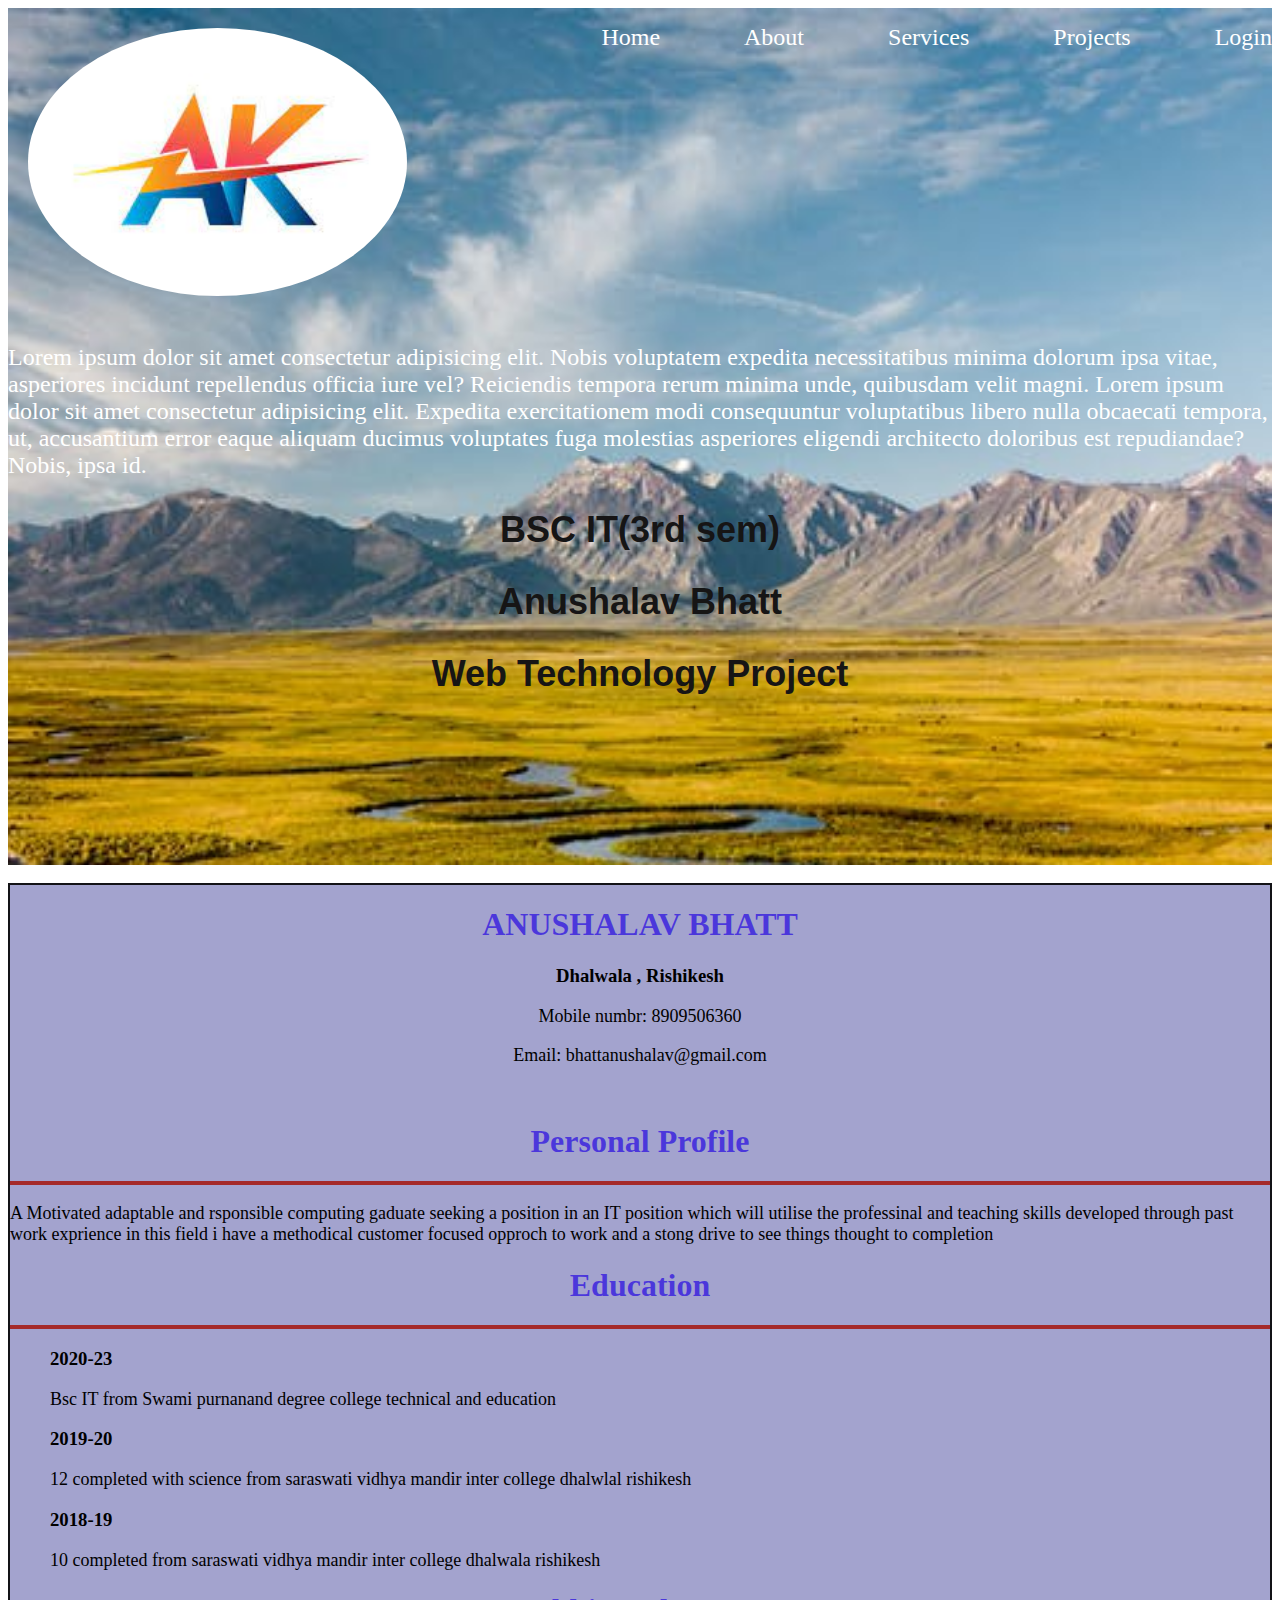
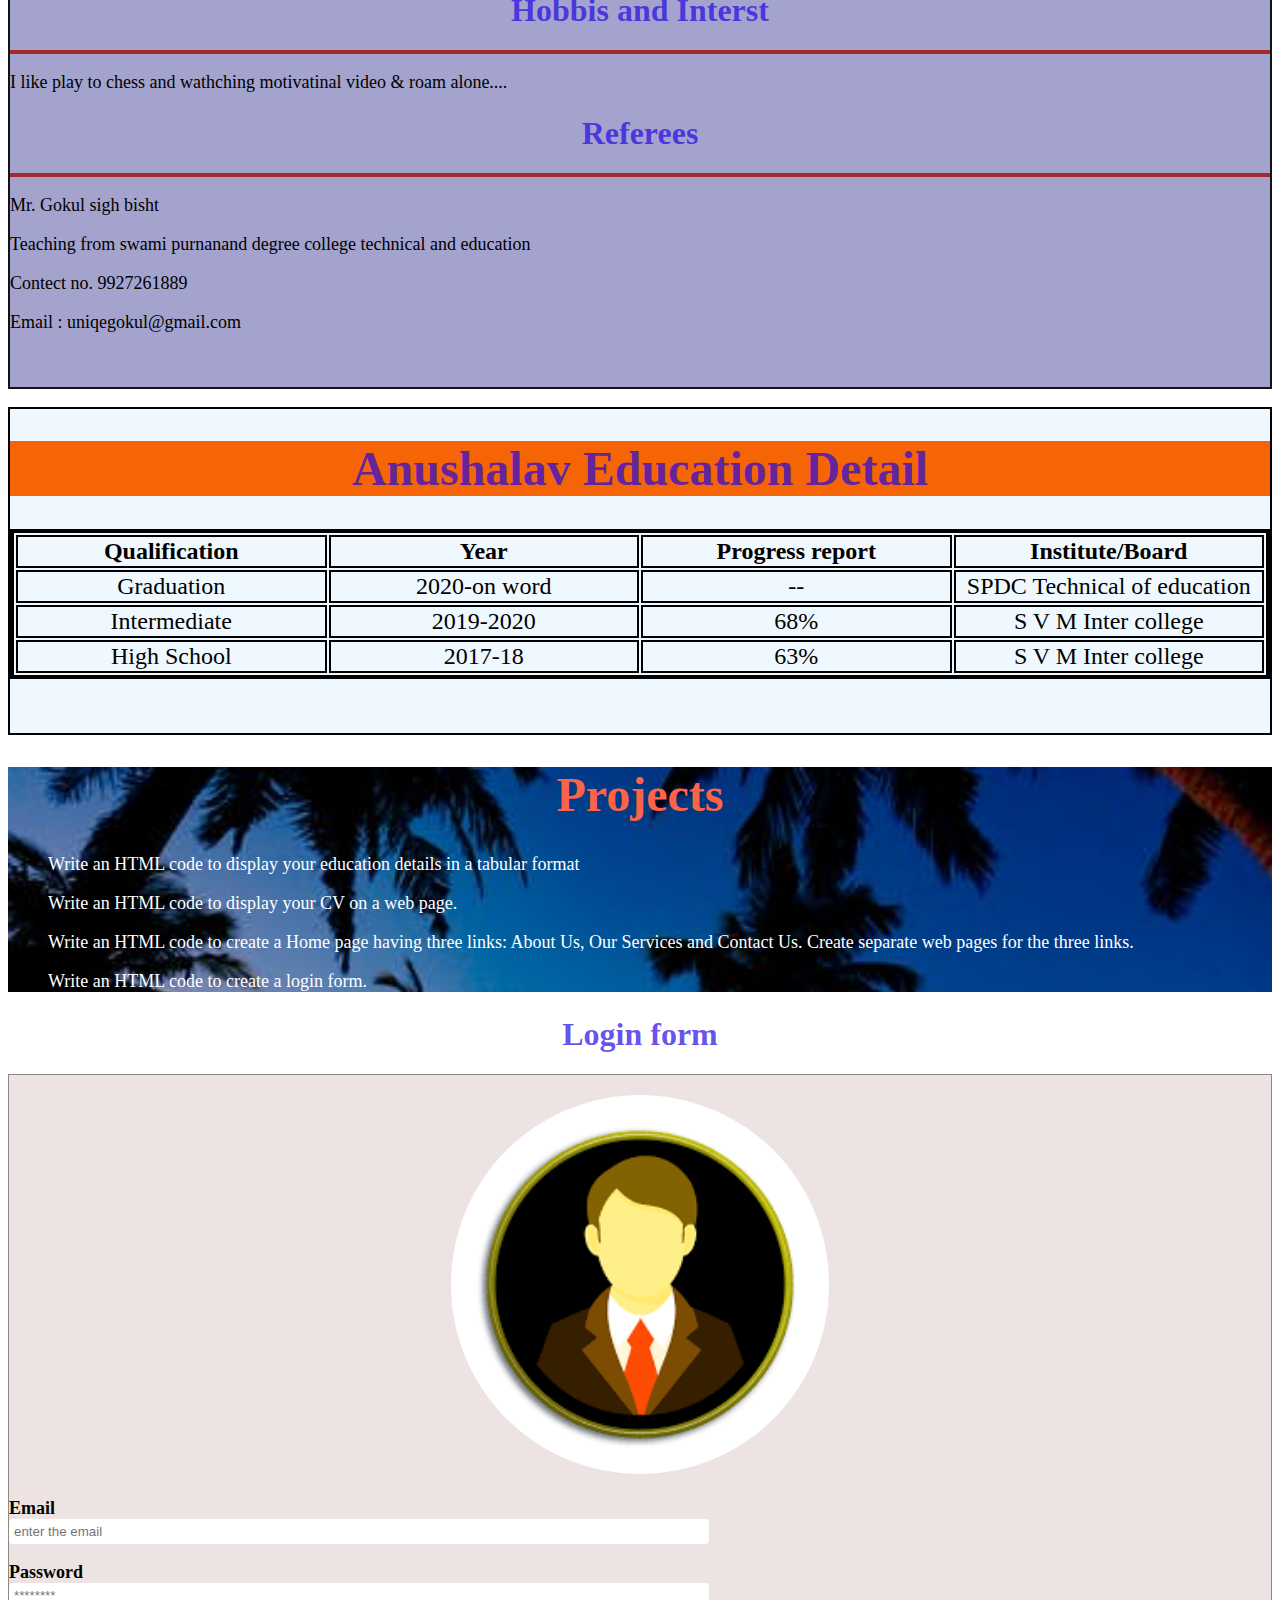
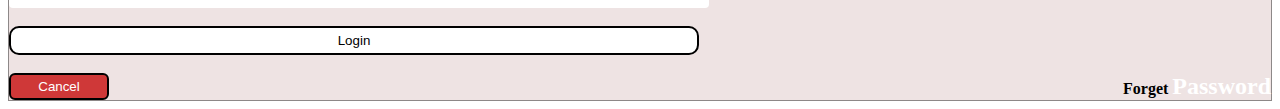
<file: index.html>
<!DOCTYPE html>
<html>

<head>
    <title>Universe.com</title>
    <link rel="stylesheet" href="style.css">
</head>
<style>
    h1{
            text-align:center;
            font-family:fantasy;
        }
        .f{
            border:1px solid rgb(141, 136, 136);
            background-color:rgb(238, 227, 227);
            font-family:cursive;
            font-weight:900;

        }
        img{
            width: 30%;
             border-radius:100%;
        }
        input[type="email"],input[type="password"]{
            width:690px;
            padding:5px;
            border-radius:4px;
            border:none;
        }
        #last{
            padding:5px;
            width:690px;
            border-radius:10px;
            background-color:white;
            color:black;
            border:2px solid black;
            cursor:pointer;
        }
        #last:hover{
            background-color:green;
        }
        button{
            padding:4px;
            width:100px;
            background-color:rgb(207, 56, 56);
            color:white;
            border-radius:6px;
            cursor:pointer;
            border:2px solid black;
            }
            span.pas{
                float:right;
            }
            .avtar{
                text-align:center;
            }
            label{
                font-size:large;
            }
        
</style>


<body>

    <div class="top">
        <img src="download.jpg" alt="this is ak" class="img">
        <ul>
            <li class="big"><a href="#">Home</a></li>
            <li class="big"><a href="#">About</a></li>
            <li class="big"><a href="#">Services</a></li>
            <li class="big"><a href="#">Projects</a></li>
            <li class="big"><a href="#">Login</a></li>
        </ul>
        <p id="anu">Lorem ipsum dolor sit amet consectetur adipisicing elit. Nobis voluptatem expedita necessitatibus
            minima dolorum ipsa vitae, asperiores incidunt repellendus officia iure vel? Reiciendis tempora rerum minima
            unde, quibusdam velit magni. Lorem ipsum dolor sit amet consectetur adipisicing elit. Expedita
            exercitationem modi consequuntur voluptatibus libero nulla obcaecati tempora, ut, accusantium error eaque
            aliquam ducimus voluptates fuga molestias asperiores eligendi architecto doloribus est repudiandae? Nobis,
            ipsa id.</p>
        <div class="intro">
            <h2>BSC IT(3rd sem)</h2>
            <h2>Anushalav Bhatt</h2>
            <h2>Web Technology Project</h2>
            <br><br><br><br><br>
        </div>


    </div><br>


    <div class="all">

        <div class="he">
            <h1>ANUSHALAV BHATT</h1>
            <h3>Dhalwala , Rishikesh</h3>
            <p>Mobile numbr: 8909506360</p>
            <p>Email: bhattanushalav@gmail.com</p>
        </div><br>

        <div class="p">
            <h1>Personal Profile</h1>
            <hr style="border:2px solid brown">
            <p>A Motivated adaptable and rsponsible computing gaduate seeking a position in an IT position which
                will
                utilise the professinal and teaching skills developed through past work exprience in this field
                i
                have a
                methodical customer focused opproch to work and a stong drive to see things thought to
                completion
            </p>
        </div>

        <div>
            <h1>Education</h1>
            <hr style="border:2px solid brown">
            <ol>
                <li>
                    <h3>2020-23</h3>
                    <p>Bsc IT from Swami purnanand degree college technical and education</p>
                </li>
                <li>
                    <h3>2019-20</h3>
                    <p>12 completed with science from saraswati vidhya mandir inter college dhalwlal rishikesh
                    </p>
                </li>
                <li>
                    <h3>2018-19</h3>
                    <p>10 completed from saraswati vidhya mandir inter college dhalwala rishikesh</p>
                </li>
            </ol>
        </div>

        <div>
            <h1>Hobbis and Interst</h1>
            <hr style="border:2px solid brown">
            <p>I like play to chess and wathching motivatinal video & roam alone....
            </p>
        </div>
        <div>
            <h1>Referees</h1>
            <hr style="border:2px solid brown">
            <p>Mr. Gokul sigh bisht</p>
            <p>Teaching from swami purnanand degree college technical and education</p>
            <p>Contect no. 9927261889</p>
            <p>Email : uniqegokul@gmail.com</p>
        </div>
        <br><br>
    </div><br>

    <div class="sub">
        <h1 class="h">Anushalav Education Detail</h1>
        <table>
            <thead>
                <tr>
                    <th>Qualification</th>
                    <th>Year</th>
                    <th>Progress report</th>
                    <th>Institute/Board</th>
                </tr>
            </thead>
            <tbody>
                <tr>
                    <td>Graduation</td>
                    <td>2020-on word</td>
                    <td>--</td>
                    <td>SPDC Technical of education</td>
                </tr>
                <tr>
                    <td>Intermediate</td>
                    <td>2019-2020</td>
                    <td>68%</td>
                    <td>S V M Inter college</td>
                </tr>
                <tr>
                    <td>High School</td>
                    <td>2017-18</td>
                    <td>63%</td>
                    <td>S V M Inter college</td>
                </tr>
            </tbody>
        </table>
        <br><br>
    </div>

    <div class="q">
        <h1 class="sujal">Projects</h1>
        <ol>
            <li>
                <p class="project">Write an HTML code to display your education details in a tabular format</p></a>
            </li>

            <li>
                <p class="project">Write an HTML code to display your CV on a web page.</p></a>
            </li>
            <li>
                <p class="project">Write an HTML code to create a Home page having three links: About Us, Our Services
                    and Contact Us.
                    Create separate web pages for the three links.</p></a>
            </li>
            <li>
                <p class="project">Write an HTML code to create a login form.</p></a>
            </li>

        </ol>

    </div>

    <h1>Login form</h1>
    <div class="f">
        <div class="avtar">
       <img src="lavavtar.png" alt="avtar">
    </div>
        <form>
            <label for="uname">Email</label><br>
            <input type="email" name="email" placeholder="enter the email" required><br><br>
            <label for="password">Password</label><br>
            <input type="password" name="password" placeholder="********" required><br><br>
            <button type="submit" id="last">Login</button><br><br>
        </form>
        <div>
            <button type="reste" >Cancel</button>
            <span class="pas">Forget <a href="#">Password</a></span>


        </div>
    </div>



</body>

</html>
</file>
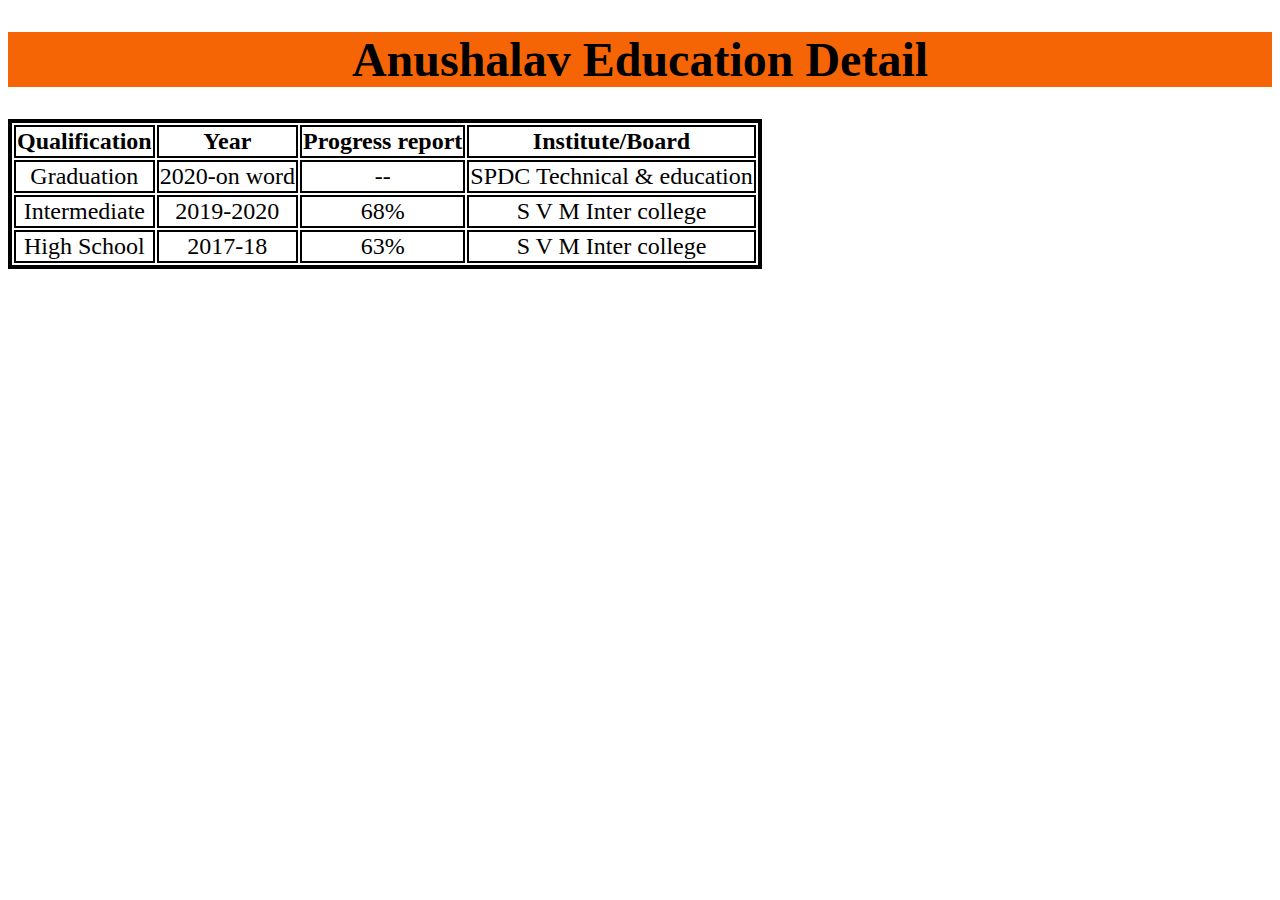
<file: 01.html>
<!--Write an HTML code to display your education details in a tabular format-->

<!DOCTYPE html>
<html>

<head>
    <title>Education detail</title>
</head>
<style>
    .sub {
        font-size: x-large;
    }

    .h {
        text-align: center;
        font-weight: 900;
        font-family: cursive;
        background-color: rgb(245, 101, 6);
    }

    table {
        border: 4px solid black;
    }

    th {
        font-family: cursive;
    }

    th,
    td {
        border: 2px solid black;
        text-align: center;
    }
</style>

<body>
    <div class="sub">
        <h1 class="h">Anushalav Education Detail</h1>
        <table>
            <thead>
                <tr>
                    <th>Qualification</th>
                    <th>Year</th>
                    <th>Progress report</th>
                    <th>Institute/Board</th>
                </tr>
            </thead>
            <tbody>
                <tr>
                    <td>Graduation</td>
                    <td>2020-on word</td>
                    <td>--</td>
                    <td>SPDC Technical & education</td>
                </tr>
                <tr>
                    <td>Intermediate</td>
                    <td>2019-2020</td>
                    <td>68%</td>
                    <td>S V M Inter college</td>
                </tr>
                <tr>
                    <td>High School</td>
                    <td>2017-18</td>
                    <td>63%</td>
                    <td>S V M Inter college</td>
                </tr>
            </tbody>
        </table>
    </div>
</body>

</html>
</file>
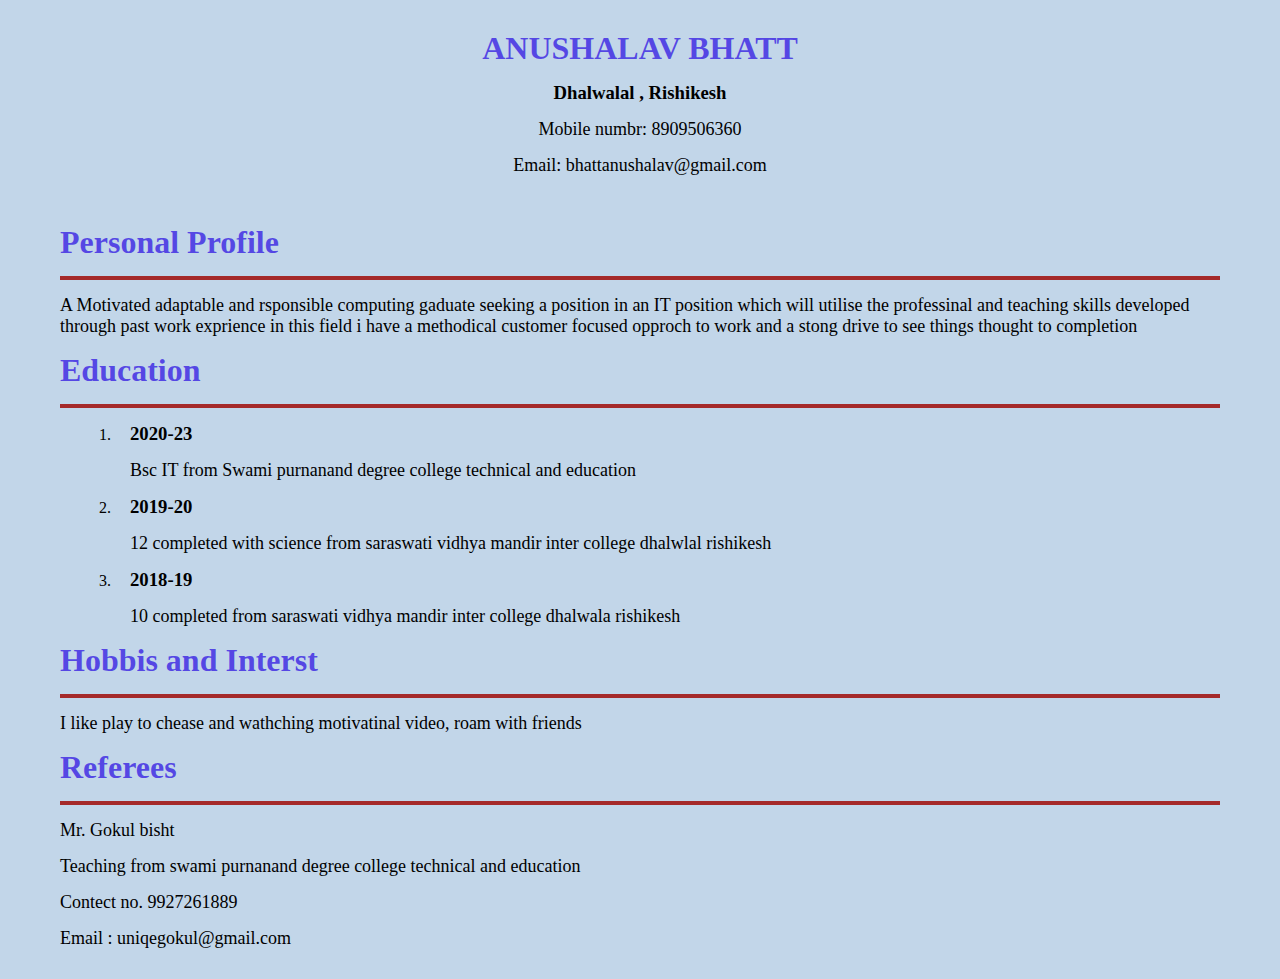
<file: 02.html>
<!--Write an HTML code to display your CV on a web page.-->

<!DOCTYPE html>
<html>

<head>
    <title>CV : Anushalav bhatt</title>
</head>
<style>
    * {
        margin: 15px
    }

    body {
        background-color: rgb(194, 214, 233);
    }

    .he {
        text-align: center;
        font-weight: 900;
    }

    h1 {
        font-family: cursive;
        color: rgba(36, 6, 226, 0.693);
    }

    p {
        font-weight: 400;
        font-size: large;
    }
</style>

<body>
    <div class="he">
        <h1>ANUSHALAV BHATT</h1>
        <h3>Dhalwalal , Rishikesh</h3>
        <p>Mobile numbr: 8909506360</p>
        <p>Email: bhattanushalav@gmail.com</p>
    </div><br>

    <div class="p">
        <h1>Personal Profile</h1>
        <hr style="border:2px solid brown">
        <p>A Motivated adaptable and rsponsible computing gaduate seeking a position in an IT position which will
            utilise the professinal and teaching skills developed through past work exprience in this field i have a
            methodical customer focused opproch to work and a stong drive to see things thought to completion</p>
    </div>

    <div>
        <h1>Education</h1>
        <hr style="border:2px solid brown">
        <ol>
            <li>
                <h3>2020-23</h3>
                <p>Bsc IT from Swami purnanand degree college technical and education</p>
            </li>
            <li>
                <h3>2019-20</h3>
                <p>12 completed with science from saraswati vidhya mandir inter college dhalwlal rishikesh</p>
            </li>
            <li>
                <h3>2018-19</h3>
                <p>10 completed from saraswati vidhya mandir inter college dhalwala rishikesh</p>
            </li>
        </ol>
    </div>

    <div>
        <h1>Hobbis and Interst</h1>
        <hr style="border:2px solid brown">
        <p>I like play to chease and wathching motivatinal video, roam with friends
        </p>
    </div>
    <div>
        <h1>Referees</h1>
        <hr style="border:2px solid brown">
        <p>Mr. Gokul bisht</p>
        <p>Teaching from swami purnanand degree college technical and education</p>
        <p>Contect no. 9927261889</p>
        <p>Email : uniqegokul@gmail.com</p>
    </div>
</body>

</html>
</file>
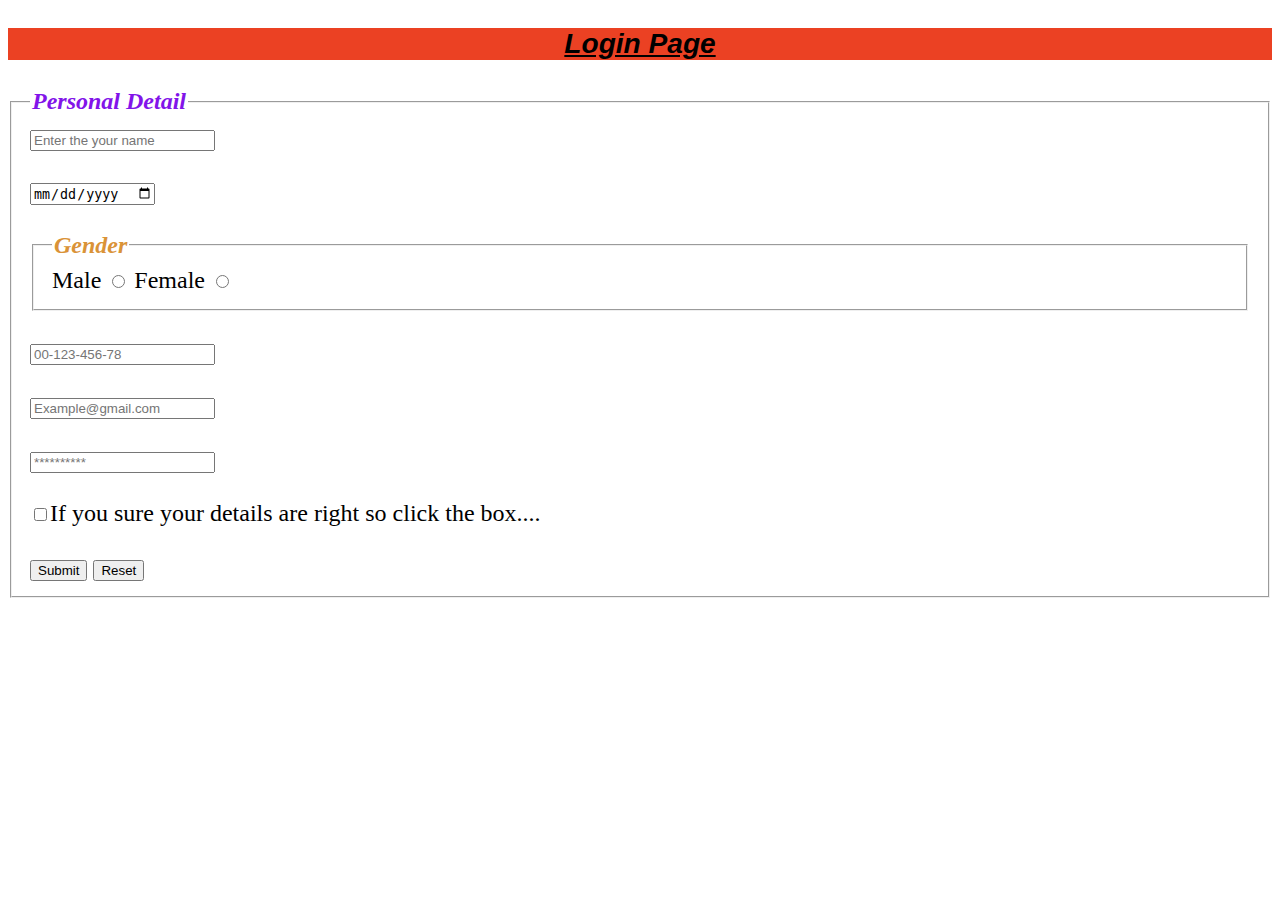
<file: 04.html>
<!--write an html code to create a login page-->

<!DOCTYPE html>
<html>

<head>
    <title>code with anu : login page</title>
    <link rel="stylesheet" href="04.css">
</head>

<body>
    <div>
        <h3 class="h"><u><em>Login Page</em></u></h3>
        <form>
            <fieldset>
                <legend class="pd"><b><em>Personal Detail</em></b></legend>
                <input type="text" name="fname" placeholder="Enter the your name" required><br><br>
                <input type="date" name="D.O.B" required><br><br>
                <fieldset>
                    <legend class="g"><b><em>Gender</em></b></legend>
                    <label for="gender">Male</label>
                    <input type="radio" name="gender" value="male">
                    <label for="gender">Female</label>
                    <input type="radio" name="gender" value="female">
                </fieldset><br>
                <input type="tel" name="phone no." placeholder="00-123-456-78" required><br><br>
                <input type="email" name="email" placeholder="Example@gmail.com"><br><br>
                <input type="password" name="password" placeholder="**********" required><br><br>
                <input type="checkbox" required>If you sure your details are right so click the box....<br><br>
                <input type="submit">
                <input type="Reset">
            </fieldset>


    </div>
    </form>
    </div>
</body>


</html>
</file>
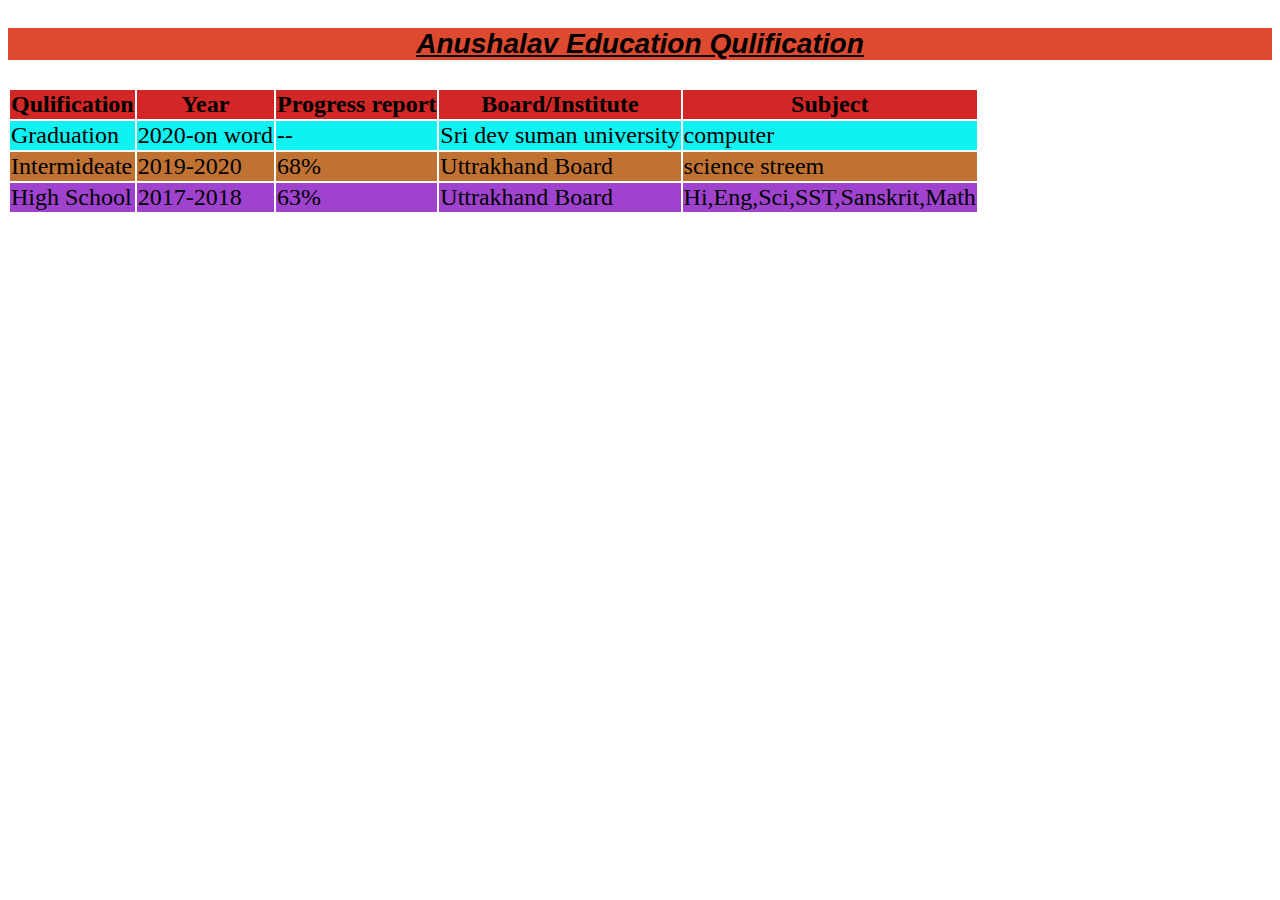
<file: o1.html>
<!--write a program to -->

<!DOCTYPE html>
<html>

<head>
    <title>Education qulification:anushalav bhatt</title>
    <link rel="stylesheet" href="01.css">
</head>

<body>
    <div>
        <h3 class="h"><u><em>Anushalav Education Qulification</em></u></h3>
        <table>
            <thead class="th">
                <tr>
                    <th>Qulification</th>
                    <th>Year</th>
                    <th>Progress report</th>
                    <th>Board/Institute</th>
                    <th>Subject</th>
                </tr>
            </thead>
            <tbody>
                <tr class=r1>
                    <td>Graduation</td>
                    <td>2020-on word</td>
                    <td>--</td>
                    <td>Sri dev suman university</td>
                    <td>computer</td>
                </tr>
                <tr class="r2">
                    <td>Intermideate</td>
                    <td>2019-2020</td>
                    <td>68%</td>
                    <td>Uttrakhand Board</td>
                    <td>science streem</td>
                </tr>
                <tr class="r3">
                    <td>High School</td>
                    <td>2017-2018</td>
                    <td>63%</td>
                    <td>Uttrakhand Board</td>
                    <td>Hi,Eng,Sci,SST,Sanskrit,Math</td>
                </tr>
            </tbody>
        </table>

    </div>
</body>

</html>
</file>
<file: style.css>
.top{
    background-image:url('anu.jpeg');
    background-repeat:no-repeat;
    background-size:cover; 
    margin:0;
    padding:0;
}
li{
    display:inline;
  
}
a{
    color:white;
    font-family:cursive;
    text-decoration:none;
    font-size:x-large;
}
ul{
    word-spacing:80px;
    float:right;
    
}
img{
    border-radius:100px;
    margin:20px;
   
}
a:hover{
    color:rgb(255, 123, 0);
   
  
}
.intro{
    text-align:center;
    font-size:x-large;
    color:rgb(22, 21, 21);
    font-family:Verdana, Geneva, Tahoma, sans-serif;

}
#anu{
    color:white;
    font-size:x-large;
}




.he {
    text-align: center;
    font-weight: 900;
}

h1 {
    font-family: cursive;
    color: rgba(36, 6, 226, 0.693);
}

p {
    font-weight: 400;
    font-size: large;
}

.all {
    border: 2px solid rgb(19, 19, 22);
    background-color: rgb(163, 163, 206);
}
.sub {
    border:2px solid black;
    background-color:aliceblue;
    font-size: x-large;
}




.h {
    text-align: center;
    font-weight: 900;
    font-family: cursive;
    background-color: rgb(245, 101, 6);
}

table {
    border: 4px solid black;
}

th {
    font-family: cursive;
    width:20%;
}

th,
tr
td{
    border: 2px solid black;
    text-align: center;
}



.q{
    background-image:url('lav.jpeg');
    background-size:cover;
    background-repeat:no-repeat;
}
.sujal{
    text-align:center;
    color:tomato;
    font-family:cursive;
}
.q{
    font-weight:900;
    font-size:x-large;
}
.project{
    color:white;

}
</file>
<file: 04.css>
body{
    font-size:x-large;
}
.h{
    text-align:center;
    background-color:rgb(235, 65, 35);
    font-family:Verdana, Geneva, Tahoma, sans-serif;
}
.pd{
    color:rgb(130, 20, 233);
}
.g{
    color:rgb(218, 147, 55);
}
</file>
<file: 01.css>
body{
    font-size:x-large;
}
.h{
    text-align:center;
    background-color:rgb(221, 74, 48);
    font-family:'Segoe UI', Tahoma, Geneva, Verdana, sans-serif;
}
.th{
    background-color:rgb(211, 39, 39); 
   }

.r1{
    background-color:rgb(16, 241, 241);

}
.r2{
    background-color:rgb(192, 114, 51);

}

.r3{
    background-color:rgb(159, 66, 206);

}
</file>
